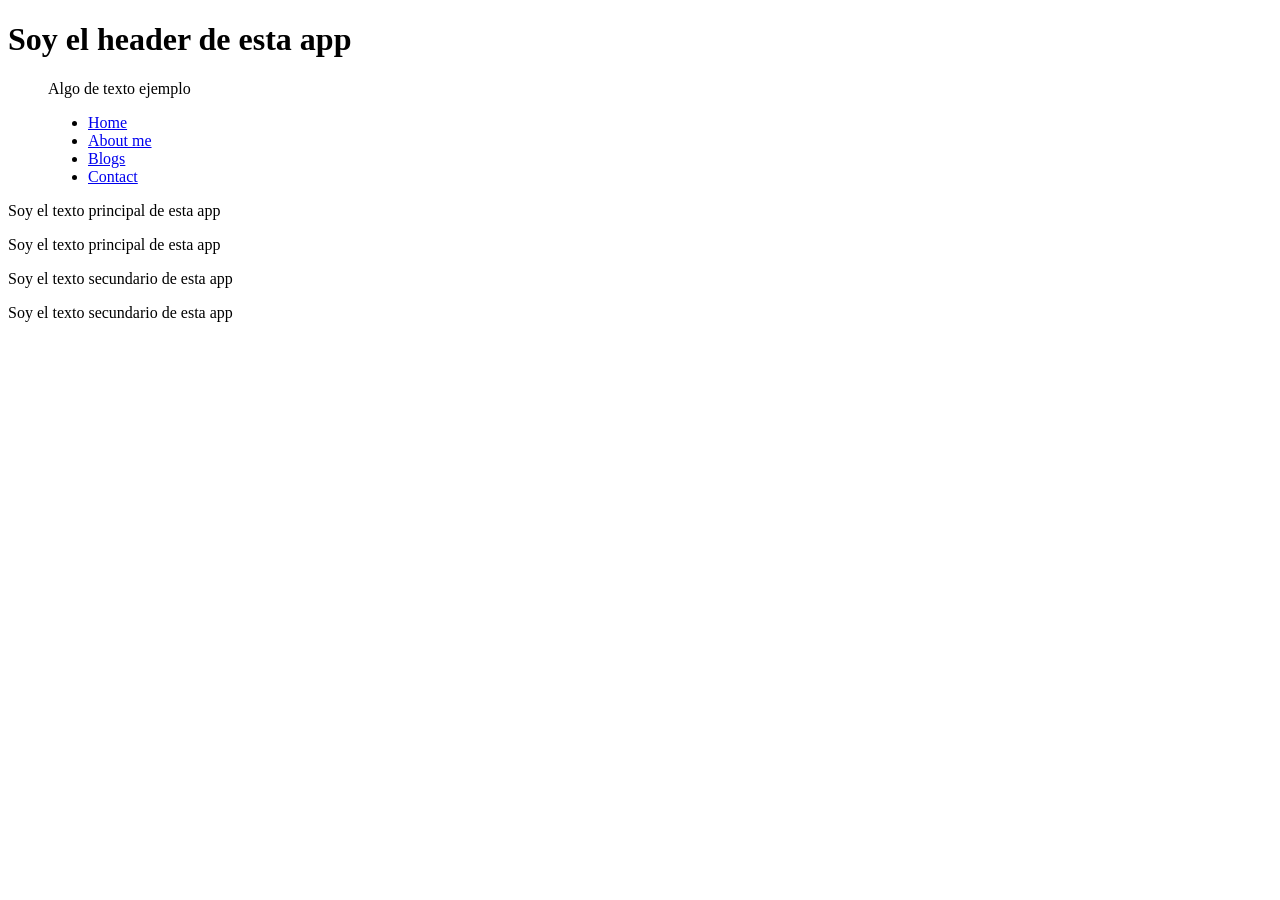
<file: clase.3/index.html>
<!doctype html>
<html lang="en">
	<head>
		<meta charset="UTF-8" />
		<meta name="viewport" content="width=device-width, initial-scale=1.0" />
		<title>Document</title>
	</head>

	<body>
		<header>
			<h1 id="app-title">Soy el header de esta app</h1>
			<menu>
				<p>Algo de texto ejemplo</p>
				<ul id="parent">
					<li><a href="#">Home</a></li>
					<li class="menu-items"><a href="#">About me</a></li>
					<li class="menu-items"><a href="#">Blogs</a></li>
					<li class="menu-items"><a href="#">Contact</a></li>
				</ul>
				<section></section>
			</menu>
		</header>
		<main>
			<section>
				<p>Soy el texto principal de esta <span>app</span></p>
			</section>
			<section>
				<p>Soy el texto principal de esta <span>app</span></p>
			</section>
			<section>
				<p>Soy el texto secundario de esta app</p>
				<p>Soy el texto secundario de esta app</p>
			</section>
		</main>
		<script src="app.js"></script>
	</body>
</html>
</file>
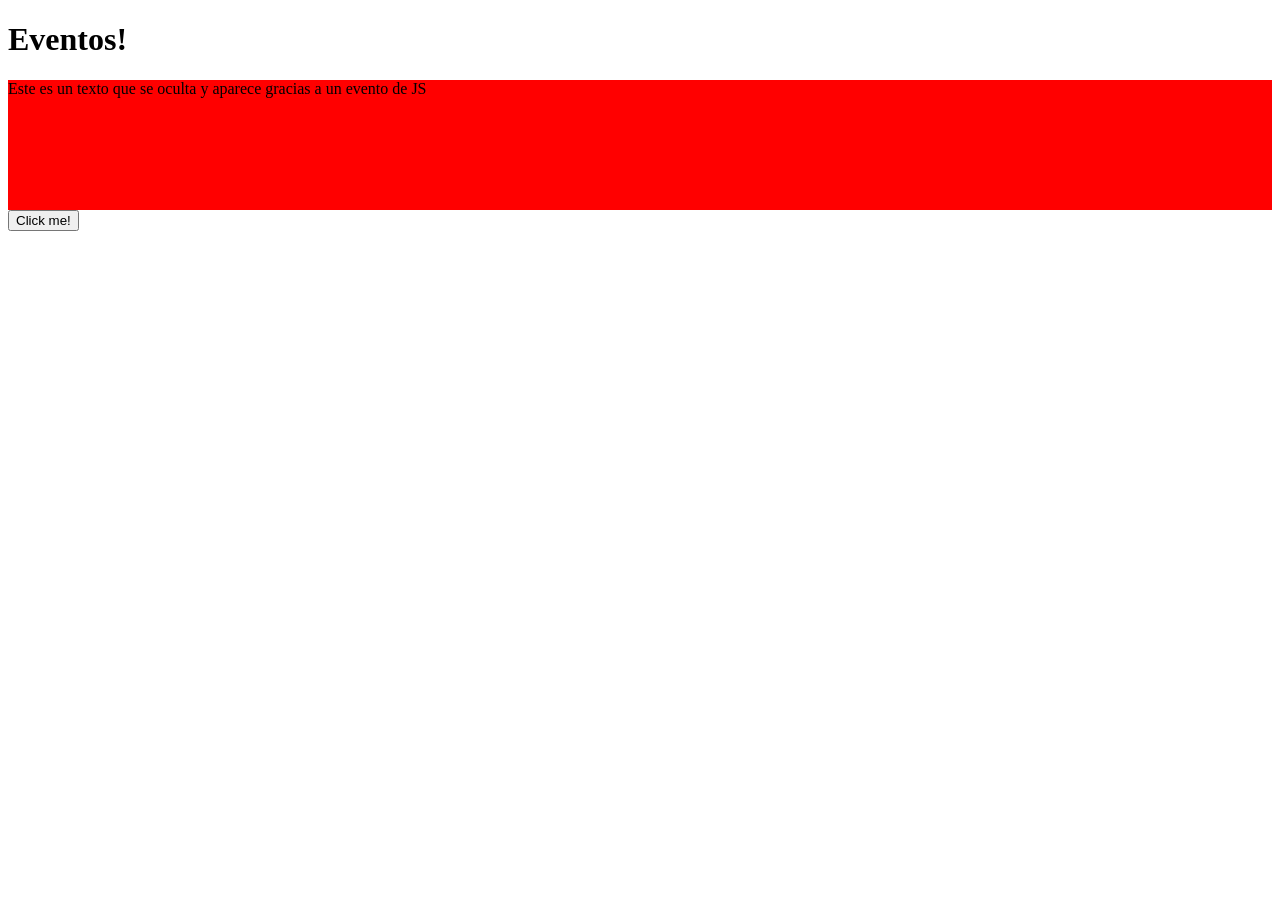
<file: manejarEventos/agregarYRemoverEventos/index.html>
<!doctype html>
<html lang="en">
	<head>
		<meta charset="UTF-8" />
		<meta name="viewport" content="width=device-width, initial-scale=1.0" />
		<title>Document</title>
		<style>
			.container {
				width: 100%;
				height: 130px;
				background-color: red;
			}
		</style>
	</head>

	<body>
		<main>
			<h1>Eventos!</h1>
			<div class="container">
				<p>
					Este es un texto que se oculta y aparece gracias a un evento de JS
				</p>
			</div>

			<button id="btn">Click me!</button>
		</main>
		<script src="app.js"></script>
	</body>
</html>
</file>
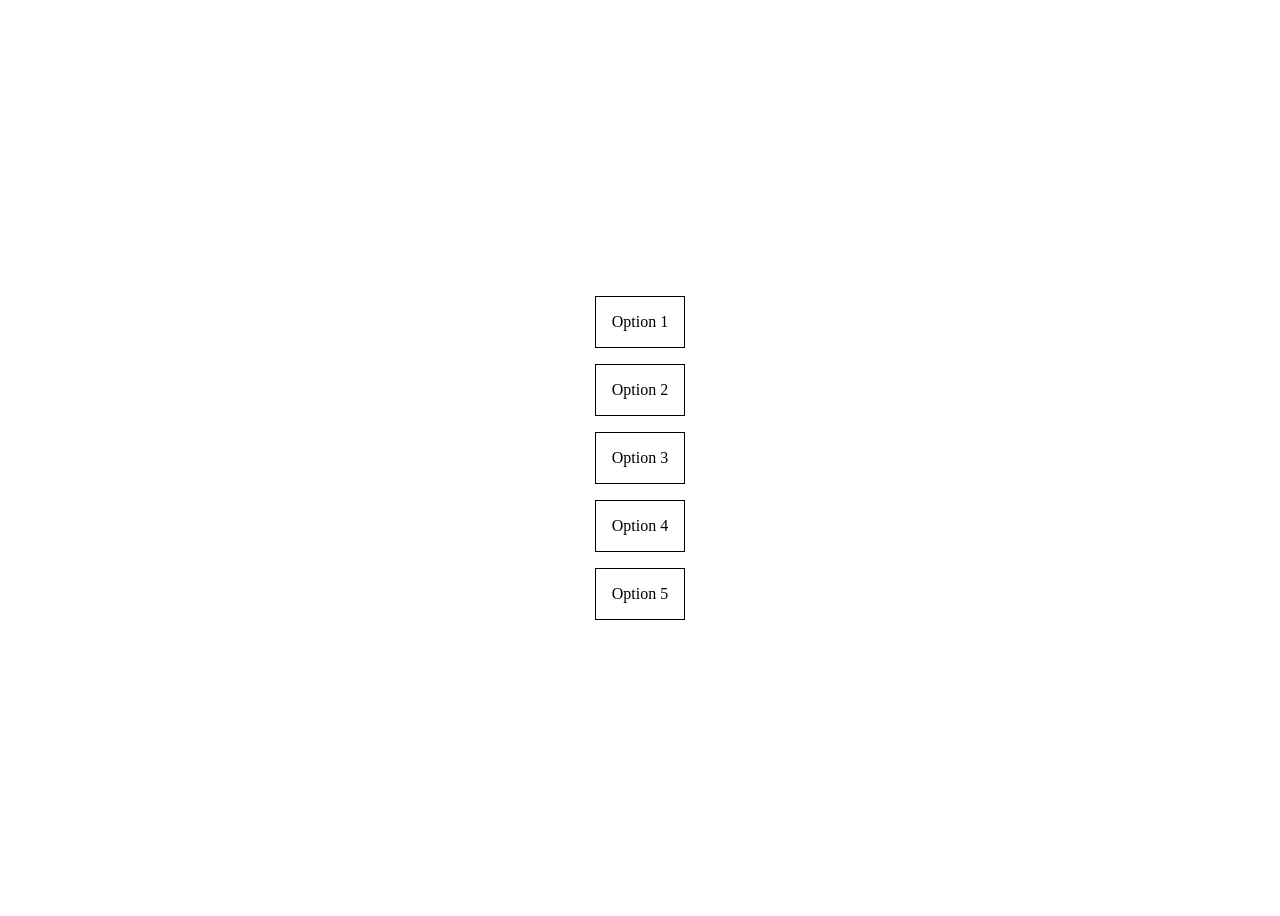
<file: manejarEventos/delegacionDeEventos/index.html>
<!doctype html>
<html lang="en">
	<head>
		<meta charset="UTF-8" />
		<meta name="viewport" content="width=device-width, initial-scale=1.0" />
		<title>Document</title>

		<style>
			main {
				display: flex;
				justify-content: center;
				align-items: center;
				height: 100vh;
			}

			ul {
				list-style: none;
				padding: 0;
				margin: 0;
			}

			li {
				padding: 1rem;
				border: 1px solid black;
				margin: 1rem;
				cursor: pointer;
			}

			li:hover {
				background-color: #ccc;
			}

			.highlight {
				background-color: #81fa07;
				color: white;
			}
		</style>
	</head>

	<body>
		<main>
			<ul>
				<li>Option 1</li>
				<li>Option 2</li>
				<li>Option 3</li>
				<li>Option 4</li>
				<li>Option 5</li>
			</ul>
		</main>
		<script src="app.js"></script>
	</body>
</html>
</file>
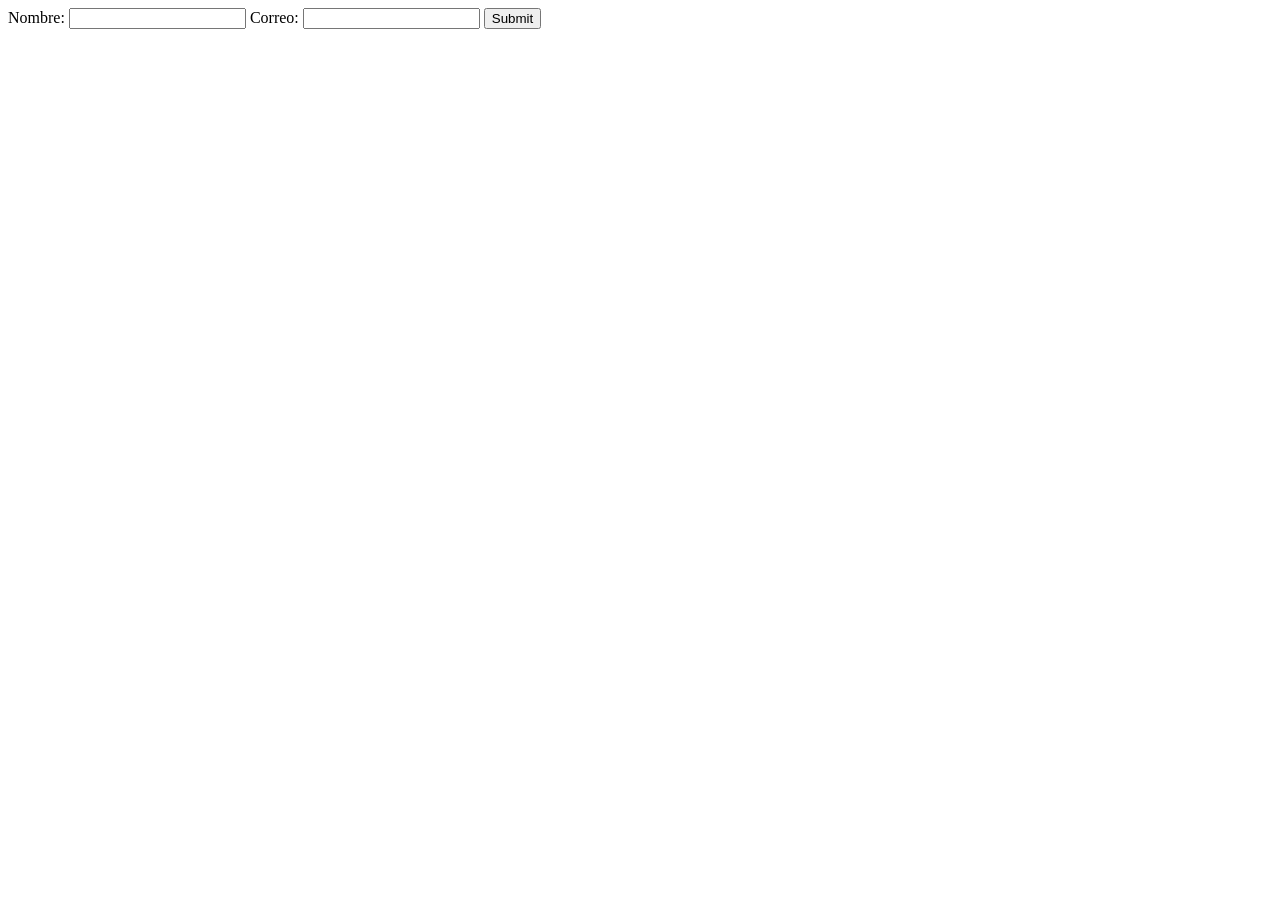
<file: manejarEventos/manejandoEntradas/index.html>
<!doctype html>
<html lang="en">
	<head>
		<meta charset="UTF-8" />
		<meta name="viewport" content="width=device-width, initial-scale=1.0" />
		<title>Document</title>
	</head>

	<body>
		<main>
			<form id="myForm">
				<label for="name">Nombre:</label>
				<input type="text" id="name" name="name" required />

				<label for="email">Correo:</label>
				<input type="email" id="email" name="email" required />

				<button type="submit">Submit</button>
			</form>
		</main>
		<script src="app.js"></script>
	</body>
</html>
</file>
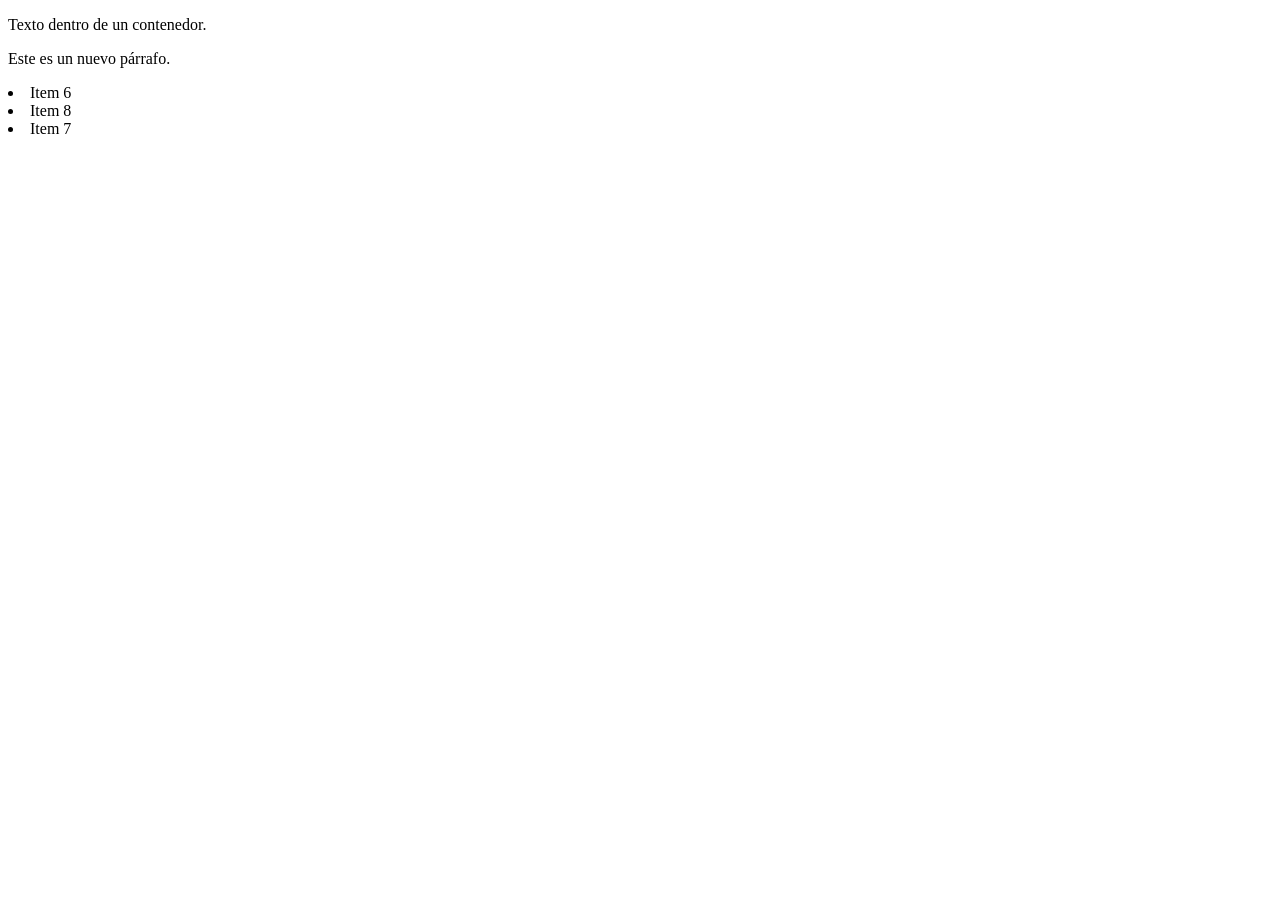
<file: manipulandoElementos/clase.10/index.html>
<!doctype html>
<html lang="en">
	<head>
		<meta charset="UTF-8" />
		<meta name="viewport" content="width=device-width, initial-scale=1.0" />
		<title>Document</title>
	</head>

	<body>
		<section id="contentArea">
			<p>Texto dentro de un contenedor.</p>
		</section>
		<section>
			<ul id="listArea">
				<li>item 1</li>
				<li>item 2</li>
				<li>item 3</li>
				<li>item 4</li>
			</ul>
		</section>

		<script src="app.js"></script>
	</body>
</html>
</file>
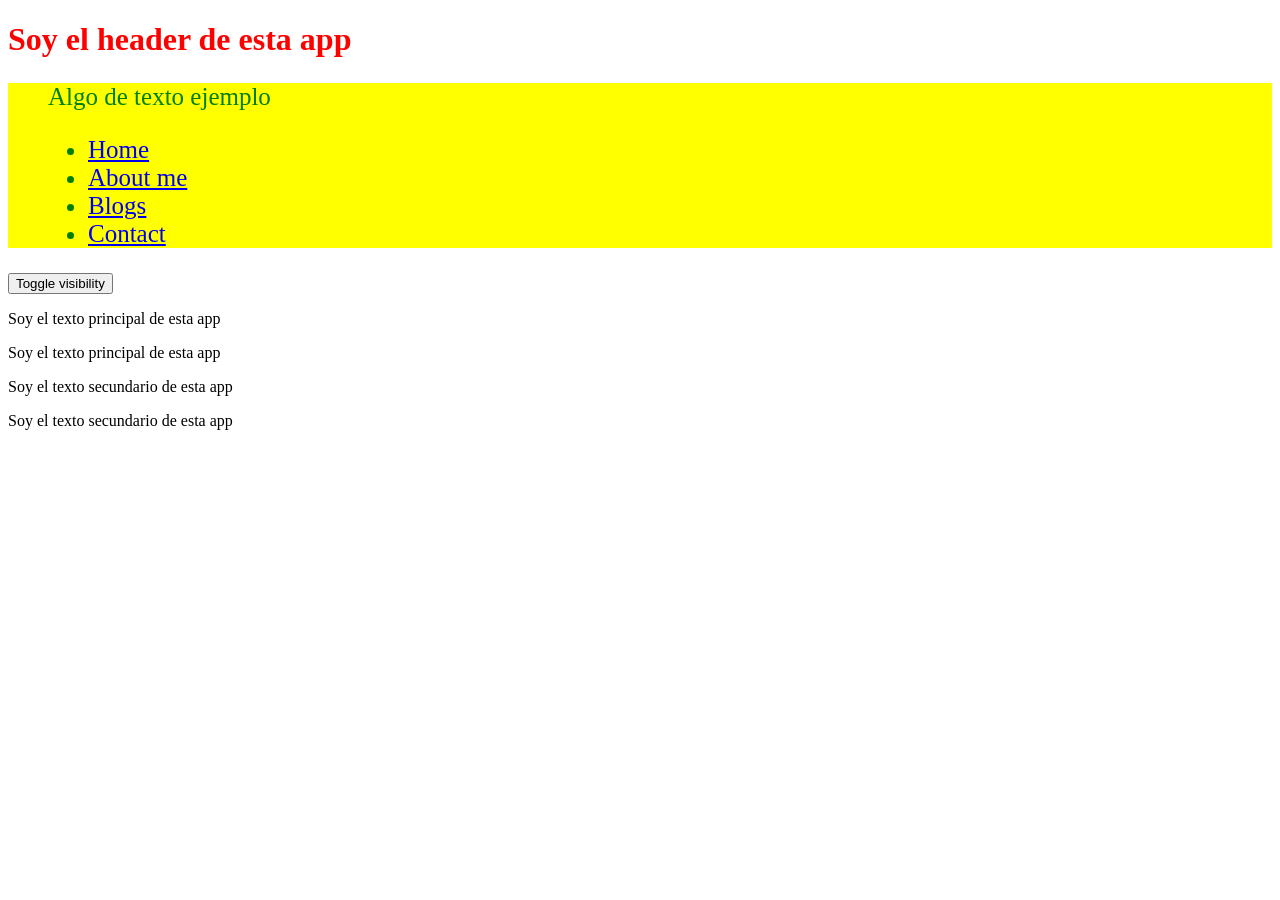
<file: manipulandoElementos/clase.8/index.html>
<!doctype html>
<html lang="en">
	<head>
		<meta charset="UTF-8" />
		<meta name="viewport" content="width=device-width, initial-scale=1.0" />
		<title>Document</title>
		<style>
			.menu {
				background-color: blue;
				font-size: 16px;
			}

			.main-menu {
				color: green;
			}

			.visible {
				display: block;
			}

			.invisible {
				display: none;
			}
		</style>
	</head>

	<body>
		<header>
			<h1 id="app-title">Soy el header de esta app</h1>
			<menu class="menu">
				<p>Algo de texto ejemplo</p>
				<ul id="parent">
					<li><a href="#">Home</a></li>
					<li class="menu-items"><a href="#">About me</a></li>
					<li class="menu-items"><a href="#">Blogs</a></li>
					<li class="menu-items"><a href="#">Contact</a></li>
				</ul>
				<section></section>
			</menu>
		</header>
		<main>
			<button>Toggle visibility</button>
			<section>
				<p>Soy el texto principal de esta <span>app</span></p>
			</section>
			<section>
				<p>Soy el texto principal de esta <span>app</span></p>
			</section>
			<section>
				<p>Soy el texto secundario de esta app</p>
				<p>Soy el texto secundario de esta app</p>
			</section>
		</main>
		<script src="app.js"></script>
	</body>
</html>
</file>
